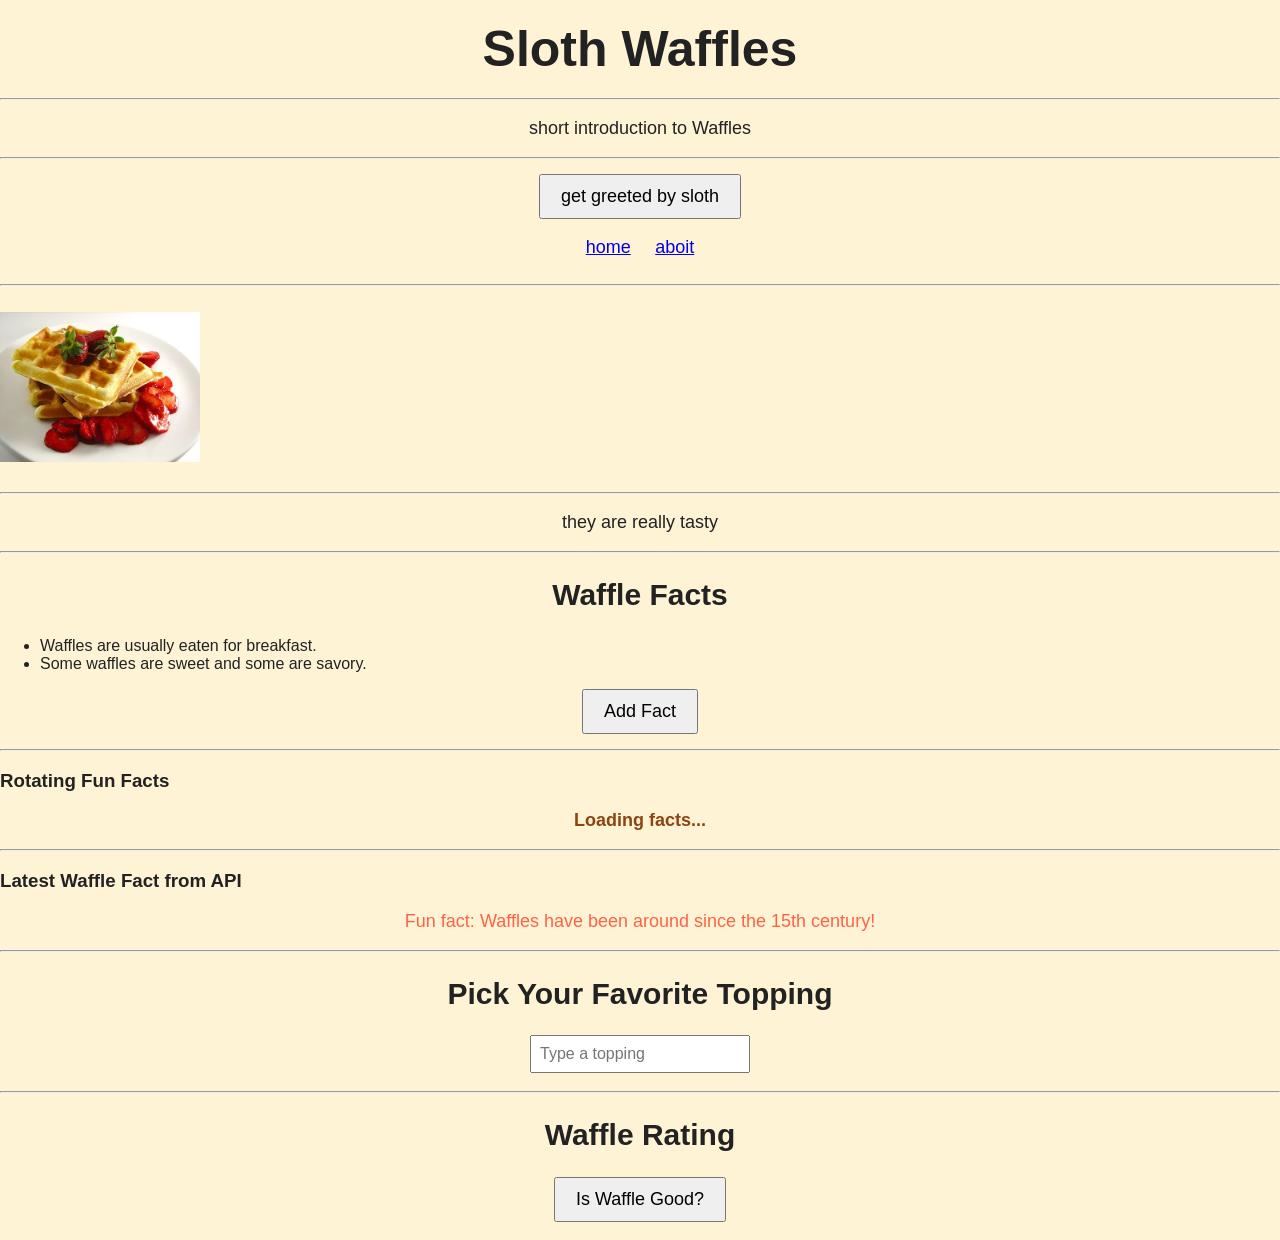
<file: index.html>
<!DOCTYPE html>
<html>
    <head>
        <title>Sloth Waffle Magic</title>
        <link rel="stylesheet" href="style.css">
        <script src="script.js"></script>
    </head>

    <body>
       
        <h1> Sloth Waffles</h1>
        <hr>

        <p> short introduction to Waffles</p>
        <hr>

        <button onclick="sayHello(); delayedWelcome();"> get greeted by sloth</button>
        <p id="msg"></p>

        <nav>
            <a href="index.html">home</a>
            <a href="about.html">aboit</a>
        </nav>
        
        <br>
        <hr>
        <br>

        <div>
            <img src="waffle1.webp" width="200">
        </div>
        <br>
        <hr>

        <div>
            <p> they are really tasty</p>
        </div>

        <hr>

<h2>Waffle Facts</h2>

<ul id="facts">
    <li>Waffles are usually eaten for breakfast.</li>
    <li>Some waffles are sweet and some are savory.</li>
</ul>

<button onclick="addFact()">Add Fact</button>

<hr>

<h3>Rotating Fun Facts</h3>
<p id="rotatingFacts" style="color: #8B4513; font-weight: bold;">Loading facts...</p>

<hr>

<h3>Latest Waffle Fact from API</h3>
<p id="apiResults" style="color: #FF6347;">Loading...</p>

<hr>

<h2>Pick Your Favorite Topping</h2>

<input type="text" placeholder="Type a topping" oninput="handleToppingInput(this)">

<p id="liveOutput"></p>

<hr>

<h2>Waffle Rating</h2>

<button onclick="waffleCheck()">Is Waffle Good?</button>

<p id="result"></p>



        <script src="script.js"></script>

    </body>
</html>
</file>
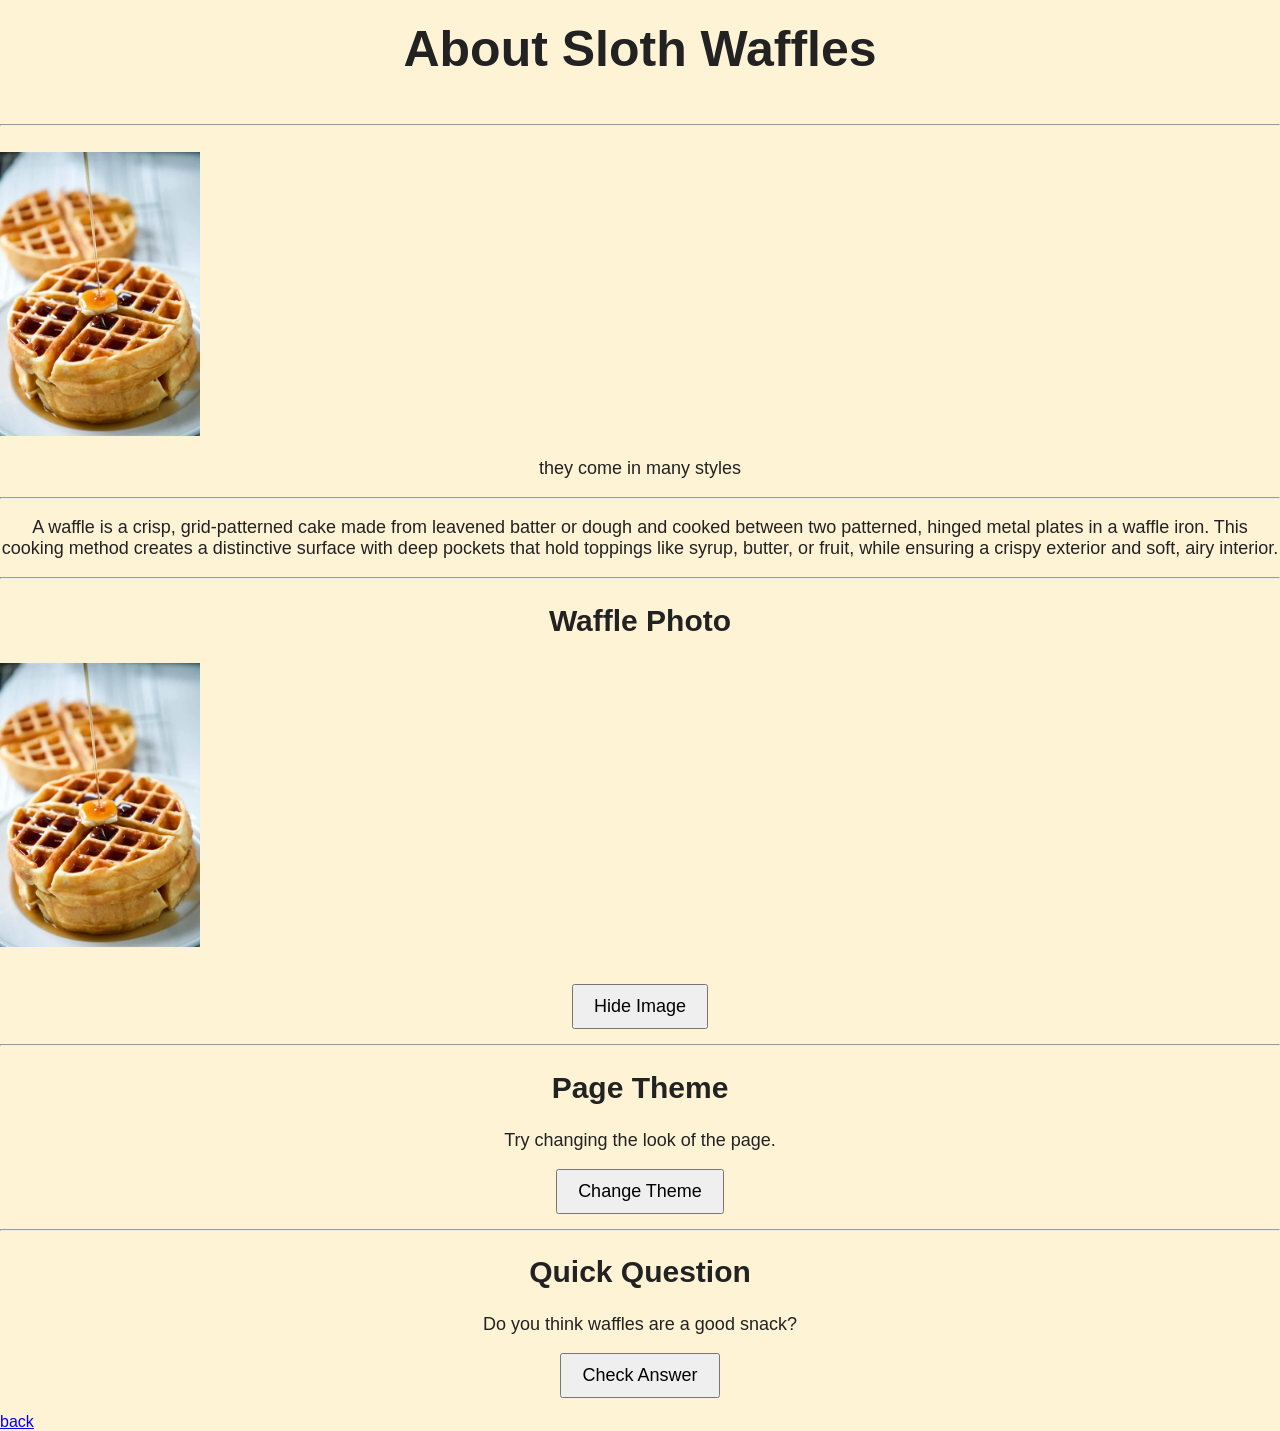
<file: about.html>
<!DOCTYPE html>
<html>
    <head>
        <title>about waffles</title>
        <link rel="stylesheet" href="style.css">
        <script src="script.js"></script>
    </head>

    <body>
       
        <h1>About Sloth Waffles</h1>

        <br>
        <hr>
        <br>

        <img src="waffle2.webp" width="200">

        <p>they come in many styles</p>

        <hr>

        <p>
            A waffle is a crisp, grid-patterned cake made from leavened batter
            or dough and cooked between two patterned, hinged metal plates in a
            waffle iron. This cooking method creates a distinctive surface with
            deep pockets that hold toppings like syrup, butter, or fruit, while
            ensuring a crispy exterior and soft, airy interior.
        </p>

        <hr>

        <h2>Waffle Photo</h2>

        <img id="aboutImg" src="waffle2.webp" width="200">

        <br>
        <br>

        <button onclick="hideShow()">Hide Image</button>

        <hr>

        <h2>Page Theme</h2>

        <p>Try changing the look of the page.</p>

        <button onclick="toggleTheme()">Change Theme</button>

        <hr>

        <h2>Quick Question</h2>

        <p>Do you think waffles are a good snack?</p>

<button onclick="waffleCheck()">Check Answer</button>

        <a href="index.html">back</a>

         <script src="script.js"></script>

    </body>
</html>
</file>
<file: style.css>
body {
    font-family: Arial, sans-serif;
    background: #fff3d6;
    margin: 0;
    color: #222;
}

h1 {
    font-size: 50px;
    text-align: center;
    margin: 20px 0;
}

h2 {
    font-size: 30px;
    text-align: center;
}

p {
    font-size: 18px;
    text-align: center;
}

button {
    font-size: 18px;
    padding: 10px 20px;
    display: block;
    margin: 15px auto;
}

input {
    font-size: 16px;
    padding: 8px;
    display: block;
    margin: 10px auto;
}

nav {
    text-align: center;
}

nav a {
    margin: 10px;
    font-size: 18px;
}
</file>
